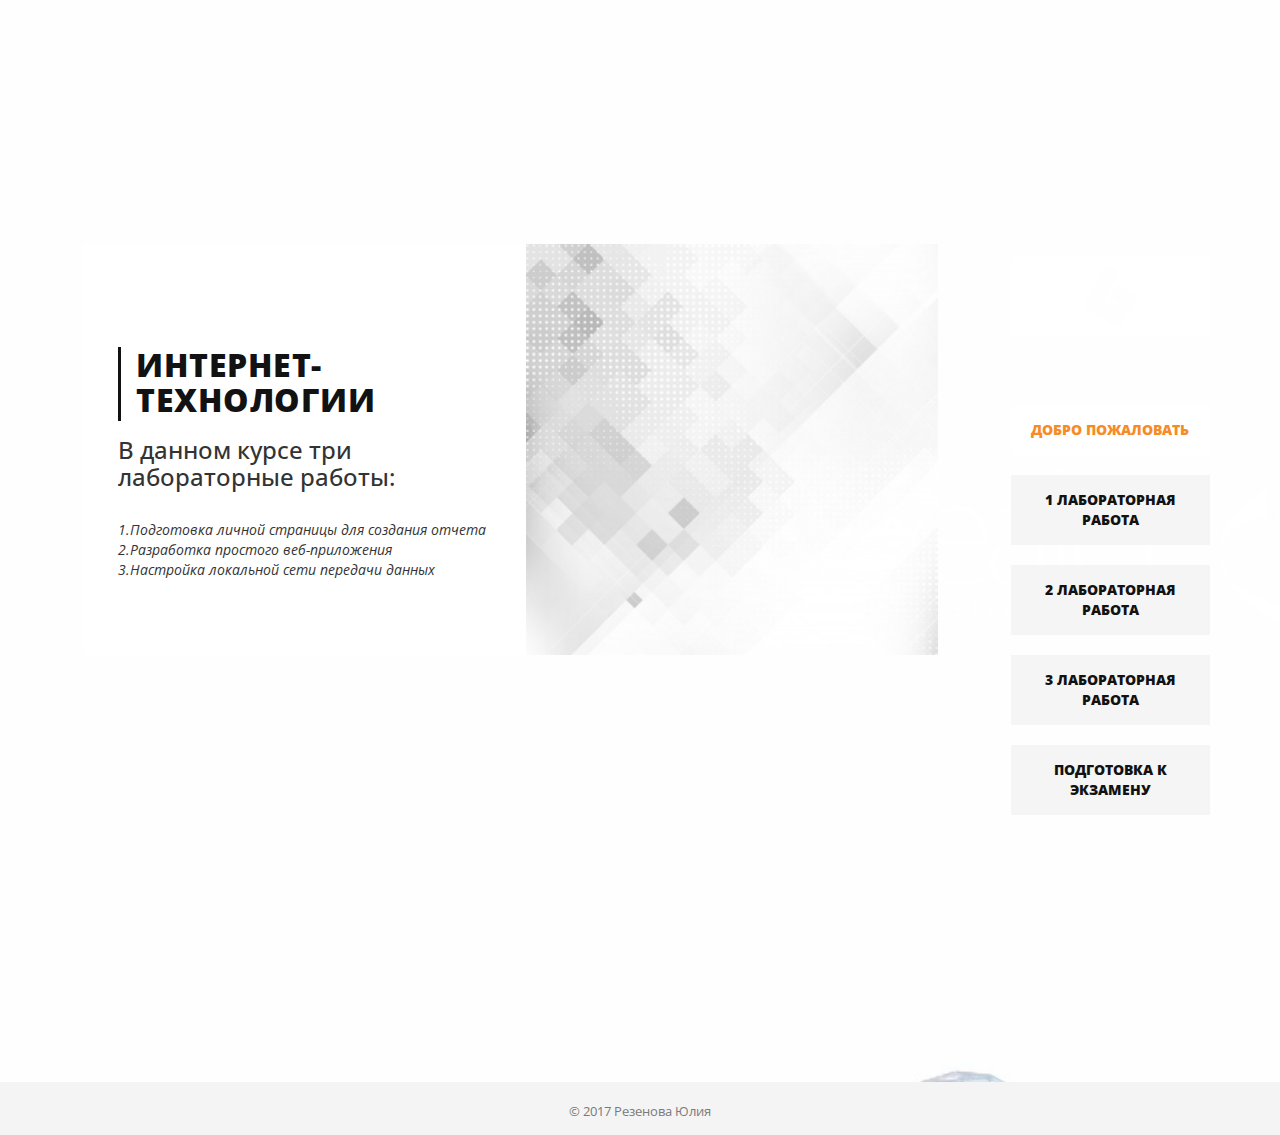
<file: index.html>
<!doctype html>
<!--[if lt IE 7]>      <html class="no-js lt-ie9 lt-ie8 lt-ie7" lang=""> <![endif]-->
<!--[if IE 7]>         <html class="no-js lt-ie9 lt-ie8" lang=""> <![endif]-->
<!--[if IE 8]>         <html class="no-js lt-ie9" lang=""> <![endif]-->
<!--[if gt IE 8]><!--> <html class="no-js" lang=""> <!--<![endif]-->
    <head>
        <meta charset="utf-8">
        <meta http-equiv="X-UA-Compatible" content="IE=edge,chrome=1">
        <title>Интернет-технологии</title>
<!--
Short HTML Template
http://www.templatemo.com/tm-502-short
-->
        <meta name="description" content="">
        <meta name="viewport" content="width=device-width, initial-scale=1">
        <link rel="apple-touch-icon" href="apple-touch-icon.png">

        <link rel="stylesheet" href="css/bootstrap.min.css">
        <link rel="stylesheet" href="css/bootstrap-theme.min.css">
        <link rel="stylesheet" href="css/animate.min.css">
        <link rel="stylesheet" href="css/easy-responsive-tabs.min.css">
        <link rel="stylesheet" href="css/tabs.css">
        <link rel="stylesheet" href="css/templatemo-style.css">

        <link href="https://fonts.googleapis.com/css?family=Open+Sans:300,400,600,700,800" rel="stylesheet">

        <script src="js/vendor/modernizr-2.8.3-respond-1.4.2.min.js"></script>
    </head>
    <body>
        <!--[if lt IE 8]>
            <p class="browserupgrade">You are using an <strong>outdated</strong> browser. Please <a href="http://browsehappy.com/">upgrade your browser</a> to improve your experience.</p>
        <![endif]-->

    <!-- Laoding page  -->
    <div class="preloader">
      <div class="spinner">
        <div class="dot1"></div>
        <div class="dot2"></div>
      </div>
    </div>
    <!-- End Laoding page  -->

    <!-- Begin HorizontalTab style 6 -->
    <section class="section-full image-bg">

      <div class="container">

        <div class="row">

          <div class="col-md-12">

            <a href="index.html"><div class="responsive-logo hidden-lg hidden-md hidden-sm"><img src="img/logo.png"></div></a>
            
            <!-- Begin .HorizontalTab -->
            <div class="VerticalTab VerticalTab_hash_scroll VerticalTab_6 tabs_ver_6">
            
              <ul class="resp-tabs-list hor_1">
                <a href="index.html"><div class="logo"><img src="img/logo.png"></div></a>
                <li class="tabs-1" data-tab-name="profile"><span class="tabs-text">Добро пожаловать</span></li>
                <li class="tabs-2" data-tab-name="resume"><span class="tabs-text">1 лабораторная работа</span></li>
                <li class="tabs-3" data-tab-name="portfolio"><span class="tabs-text">2 лабораторная работа</span></li>             
                <li class="tabs-4" data-tab-name="contact"><span class="tabs-text">3 лабораторная работа</span></li>
		<li class="tabs-5" data-tab-name="portfolio"><span class="tabs-text">Подготовка к экзамену</span></li>  
              </ul>
              
              <div class="resp-tabs-container hor_1 tabs_scroll">
                
                <div class="fc-tab-1">
                
                  <div class="home-container">
                    <div class="row">
                      <div class="col-md-6">
                        <div class="left-content">
                          <div class="left-line"></div>  
                          <h2>Интернет-технологии</h2>
                          <h3>В данном курсе три лабораторные работы:</h3>
					<p>1.Подготовка личной страницы для создания отчета<br />
					2.Разработка простого веб-приложения<br />
					3.Настройка локальной сети передачи данных</p>
                          <div class="primary-button">
                          </div>
                        </div>
                      </div>
                      <div class="col-md-6">
                        <div class="right-content">
                          <img src="img/home-image.jpg">
                        </div>
                      </div>
                    </div>
                  </div>
                  
                </div>
                
                <div class="fc-tab-2">
                
                  <div class="about-container">
                    <div class="row">
                      <div class="col-md-12">
                        <h2>Подготовка личной страницы для создания отчета</h2>
                        <div class="under-line"></div>
                        <p>Цель работы: Создание персональной страницы-отчета на github и работа с git.</p>
							<p>Шаг 1. Форк репозитория<br />
							Шаг 2. Клонирование репозитория<br />
							Шаг 3. Создание базовой иерархии и личной страницы<br />
							Шаг 4. Сохранение изменений в репозитории<br />
							Шаг 5. Pull request<br />
							Шаг 6. Проверка выполнения</p>
							
							<img src="img/about-image.jpg">
                      </div>
                    </div>
                  </div>
                  
                </div>
                
                <div class="fc-tab-3">

                    <div class="about-container">
                    <div class="row">
                      <div class="col-md-12">
                        <h2>Разработка простого веб-приложения прогноза погоды</h2>
                        <div class="under-line"></div>
                       <p><strong>Цель:</strong> Проектирование и разработка веб-приложения. Приложение написано с помощью фреймворка <strong>React.JS</strong>. Город определеяется с помощью <strong>Yandex.Maps API</strong>, прогноз запрашивается с <strong>Yahoo! Weather API</strong>. <strong>Node.js</strong> и <strong>Express</strong> в роли сервера и <strong>node-sass-middleware</strong> препроцессор <strong>SASS</strong>.</p>
				<p>Ссылка на приложение: <a href="https://github.com/stankin/inet-2017/tree/master/idm-17-05/Dirsha/react-application">репозиторий</a></p>			
			      <img src="img/pic111.png" alt="" />
							<p><strong>Состав команды:</strong> Дирша Алеся Николаевна и Резенова Юлия Романовна</p><br /><br /><br /><br /><br />
                      </div>
                    </div>
                  </div>
                  
                </div>
                
                <div class="fc-tab-4">
                
                      <div class="about-container">
                    <div class="row">
                      <div class="col-md-12">
                        <h2>Настройка локальной сети передачи данных</h2>
                        <div class="under-line"></div>
                        <p><strong>Цель: настройка коммутаторов и маршрутизаторов.</strong> </p>
						<img src="img/pic03.jpg" alt="" />
							<p>1.Откроем программу, рассчитаем IP-адреса согласно выбранному варианту<br />
						2.Разместим два компьютера и коммутатор,настроим между ними адресацию. Убедимся, что все работает<br />
						3.Добавим еще коммутатор с двумя компьютерами и маршрутизаторы. Проведем необходимые настройки и проверим работоспособность<br />
						4.Настроим статическую маршрутизацию при помощи следующих команд:<br />
								<em>Команды привилегированного режима // router#</em><br />

								show ip route – выводит таблицу маршрутизации;<br />
								show ip protocols – выводит расширенную информацию об используемых протоколах маршрутизации.<br />
<em>Команды режима глобального конфигурирования // router(config)#</em><br />

ip route [сеть назначения] [маска] [маршрут] – добавляет в таблицу маршрутизации статический маршрут до указанной сети назначения. Маршрут может быть задан в виде исходящего интерфейса и/или (предпочтительно!) адреса next hop (IP-адреса входящего интерфейса следующего маршрутизатора на маршруте).<br />

5.Установим банер на сетевое оборудование:<br />
Banner motd [баннер] – определяет баннерное сообщение.<br />
6.Все работает!</p>
						</div>
                    </div>
                  </div>
                  
                </div>
                
		      <div class="fc-tab-5">
                
                  <div class="home-container">
                    <div class="row">
                      <div class="col-md-6">
                        <div class="left-content">
                          <div class="left-line"></div>  
                          <h2>Подготовка к экзамену</h2>
                          <h3>Выберите все языки определения данных:</h3>
					<p>1.HTML<br />
					2.XML<br />
					3.OWL<br />
					4.SQL<br />
					5.CSS<br />
					6.JavaScript<br />
					7.T-SQL<br />
					8.HTML5</p>
				<p>Данный вопрос составлен по лекциям и направлен на определение того, как отвечающийся разбирается в языках веб-программирования. Знает ли к какие языки относятся к Языкам отпределения данных, какие являются Языками программирования, а какие Языками разметки.</p>
				<p>Ответ на данный вопрос подразумевает выбор нескольких вариантов из списка. Ответ не представляет особой сложности для тех, кто имеет хотя бы небольшое представление о каждом из перечисленных языков.</p>
                          	<p>HTML (от англ. HyperText Markup Language — «язык гипертекстовой разметки») — стандартизированный язык разметки документов во Всемирной паутине. Относится к Языкам разметки и является неправильным вариантом ответа.</p>
                          	<p>XML (англ. eXtensible Markup Language) — расширяемый язык разметки. Аналогично предыдущему ответу относится к Языкам разметки и является неверным вариантом.</p>
				<p>OWL (англ. Web Ontology Language) — язык описания онтологий для семантической паутины. Язык OWL позволяет описывать классы и отношения между ними, присущие веб-документам и приложениям. Относится к Языкам определения данных. Верный вариант ответа.</p>
				<p>SQL — язык программирования, применяемый для создания, модификации и управления данными в реляционной базе данных, управляемой соответствующей системой управления базами данных. Язык определения данных, выбор данного варианта является правильным ответом.</p>
				<p>CSS — формальный язык описания внешнего вида документа, написанного с использованием языка разметки. Относится к языкам разметки, выбор данного варианта будет неверным.</p>
				<p>JavaScript — мультипарадигменный язык программирования. Относится к Языкам программирования, неверный вариант.</p>
				<p>T-SQL — процедурное расширение языка SQL. Можно отнести к Языкам определения данных, а значит данный вариант будет верным.</p>
				<p>HTML5 (англ. HyperText Markup Language, version 5) — язык для структурирования и представления содержимого всемирной паутины. Аналогично HTML относится к языкам разметки и является неверным вариантом ответа.</p>
				<h3>Таким образом, к правильным вариантам относятся: OWL, SQL и T-SQL.</h3>
				<div class="primary-button">
                          </div>
                        </div>
                      </div>
                      <div class="col-md-6">
                        <div class="right-content">
                          <img src="img/home-image.jpg">
                        </div>
                      </div>
                    </div>
                  </div>
                  
                </div>
                
              </div>
            </div>
            <!-- End .HorizontalTab -->
          
          </div>
          
        </div>
        
      </div>

    </section>
    <!-- End HorizontalTab style 6 -->
    

      <footer>
        <p>&copy; 2017 Резенова Юлия </p>
      </footer>
    </div> <!-- /container -->        

        <script src="//ajax.googleapis.com/ajax/libs/jquery/1.11.2/jquery.min.js"></script>
        <script>window.jQuery || document.write('<script src="js/vendor/jquery-1.11.2.min.js"><\/script>')</script>

        <script src="js/vendor/bootstrap.min.js"></script>
        <script src="js/plugins.js"></script>
        <script src="js/main.js"></script>
        <script src="js/jquery.nicescroll.min.js"></script>
        <script src="js/easyResponsiveTabs.js"></script>

        <!-- Google Analytics: change UA-XXXXX-X to be your site's ID. -->
        <script>
            (function(b,o,i,l,e,r){b.GoogleAnalyticsObject=l;b[l]||(b[l]=
            function(){(b[l].q=b[l].q||[]).push(arguments)});b[l].l=+new Date;
            e=o.createElement(i);r=o.getElementsByTagName(i)[0];
            e.src='//www.google-analytics.com/analytics.js';
            r.parentNode.insertBefore(e,r)}(window,document,'script','ga'));
            ga('create','UA-XXXXX-X','auto');ga('send','pageview');
        </script>
    

    </body>
</html>
</file>
<file: css/tabs.css>
/*
*  Table of Contents:
*
*/

/*
=====================================================
--------------- VerticalTab Tabs -----------------
=====================================================
*/

.tabs_scroll {
    height: auto;
    -webkit-box-sizing:border-box;
    -moz-box-sizing:border-box;
    box-sizing:border-box;		
}
.nicescroll-rails {
	width: 12px !important;
    background: rgba(0,0,0,0.1) !important;
    -webkit-border-radius: 1px;
    -moz-border-radius: 1px;
    border-radius: 1px;
}

.nicescroll-cursors {
	
} 


/*
--------------- Tabs Style ------------------
*/

.resp-tabs-list {
	padding: 22.5% 0px!important;
}

.VerticalTab.tabs_ver_6.resp-vtabs ul.resp-tabs-list {
    float: right!important;
    width: 17.5%;
	margin-top: 0px !important;
}
.VerticalTab.tabs_ver_6.resp-vtabs .resp-tabs-container {
	padding: 0px;
	background-color: transparent;
	border: 0;
	float: left;
	width: 75%;
	min-height: auto;
	clear: none;
	border-radius: 0;
	margin-left: 13px;
}
.VerticalTab.tabs_ver_6 .resp-tabs-list .logo img {
	max-width: 100%;
	overflow: hidden;
	margin-bottom: 60px;
}
.VerticalTab.tabs_ver_6 .resp-tabs-list li {
	margin: 10px 0px;
	text-align: center;
	display: inline-block;
	width: 100%;
	font-size: 14px;
	font-weight: 900;
	text-transform: uppercase;
	color: #121212;
}

.VerticalTab.tabs_ver_6 .resp-tabs-list .resp-tab-active {
	margin: 10px 0px!important;
	color: #f78b26;
	border: none!important;
}
.VerticalTab.tabs_ver_6 .resp-tabs-list li:hover {
	color: #f78b26;
    -moz-transition: all 0.2s linear;
    -o-transition: all 0.2s linear;
    -webkit-transition: all 0.2s linear;
    transition: all 0.2s linear;
}

.VerticalTab.tabs_ver_6 .resp-tabs-list li i {
	font-size: 22px;
	-webkit-transition: background 0.3s, color 0.3s, box-shadow 0.3s;
	-moz-transition: background 0.3s, color 0.3s, box-shadow 0.3s;
	transition: background 0.3s, color 0.3s, box-shadow 0.3s;
	display: inline-block;
	cursor: pointer;
	margin: 0;
	text-align: center;
	position: relative;
	z-index: 2;
	border-radius: 50%;
	-o-border-radius: 50%;
	-ms-border-radius: 50%;
	-webkit-border-radius: 50%;
	-moz-border-radius: 50%;
	display: block;
	color: #fff;
	margin-bottom: 5px;
	transition: all 0.2s linear;
	-moz-transition: all 0.2s linear;
    -o-transition: all 0.2s linear;
    -webkit-transition: all 0.2s linear;
    transition: all 0.2s linear;

}

/*
=====================================================
--------------- Tabs Responsive ------------------
=====================================================
*/

h2.resp-accordion {
	font-size: 14px;
	font-weight: 700;
	text-align: center;
	text-transform: uppercase;
	color: #121212;
	margin: 20px 30px;
	list-style: none;
	cursor: pointer;
	background: #fff!important;
	border: 0;
	line-height: 0px;
	cursor: pointer;
	padding: 30px 15px;
	border-left: 0 !important;
	border-right: 0 !important;
}
h2.resp-tab-active {
	margin-bottom: 0px;
	border: none!important;
	padding: 30px 15px!important;
	background: #f78b26!important;
}
h2.resp-accordion:first-child {
    border-top: 1px solid rgba(255, 255, 255, 0.1) !important;
}

h2.resp-accordion .tabs-text {
    position: relative;
    top: -3px;
    left: 0px;
	font-size: 14px;
}

.arrow-tabs {
    float: right;
    margin-top: 10px;
    font-size: 18px !important;
}

h2.resp-accordion .fc_icons {
	font-size: 22px;
	-webkit-transition: background 0.3s, color 0.3s, box-shadow 0.3s;
	-moz-transition: background 0.3s, color 0.3s, box-shadow 0.3s;
	transition: background 0.3s, color 0.3s, box-shadow 0.3s;
	display: inline-block;
	cursor: pointer;
	margin: 0;
	width: 42px !important;
	height: 42px !important;
	text-align: center;
	position: relative;
	z-index: 2;
	border-radius: 50%;
	-o-border-radius: 50%;
	-ms-border-radius: 50%;
	-webkit-border-radius: 50%;
	-moz-border-radius: 50%;
	line-height: 43px;
	background: #fff !important;
}

.resp-vtabs .resp-tab-content {
	border: none!important;
}



@media only screen and (max-width: 768px){
	.resp-vtabs .resp-tabs-container {
		border: none !important;
		float: none !important;
		width: 100% !important;
		min-height: 250px !important;
		clear: none !important;
	}
	.VerticalTab.tabs_ver_2.resp-vtabs .resp-tabs-container,
	.VerticalTab.tabs_ver_3.resp-vtabs .resp-tabs-container,
	.VerticalTab.tabs_ver_4.resp-vtabs .resp-tabs-container,
	.VerticalTab.tabs_ver_5.resp-vtabs .resp-tabs-container,
	.VerticalTab.tabs_ver_6.resp-vtabs .resp-tabs-container	{
		margin-left: 0;
	}
}
</file>
<file: css/templatemo-style.css>
/*

Short HTML Template

http://www.templatemo.com/tm-502-short

*/


/*
===============================================
--------------- 1. CSS Inits ------------------
===============================================
*/

body {
	font-family: "Open Sans", sans-serif;
}

.page_wrapper {
    width: 100%;
    position: relative;
}

/*
===============================================
--------------- 2. PRELOADER ------------------
===============================================
*/


.preloader {
    position: fixed;
    top: 0;
    left: 0;
    width: 100%;
    height: 100%;
    background: #fff;
    z-index: 9999999999;
}
.preloader .spinner {
    position: absolute;
    width: 40px;
    height: 40px;
    top: 50%;
    left: 50%;
    margin-left: -40px;
    margin-top: -40px;
    -webkit-animation: rotatee 2.0s infinite linear;
    animation: rotatee 2.0s infinite linear;
}
.preloader .spinner .dot1,
.preloader .spinner .dot2 {
    width: 60%;
    height: 60%;
    display: inline-block;
    position: absolute;
    top: 0;
    border-radius: 100%;
    -webkit-animation: bouncee 2s infinite ease-in-out;
    animation: bouncee 2s infinite ease-in-out;
}
.preloader .spinner .dot2 {
    top: auto;
    bottom: 0px;
    -webkit-animation-delay: -1s;
    animation-delay: -1s;
}
@-webkit-keyframes rotatee {
    100% {
    -webkit-transform: rotate(360deg);
}
}
@keyframes rotatee {
    100% {
    transform: rotate(360deg);
    -webkit-transform: rotate(360deg);
}
}
@-webkit-keyframes bouncee {
    0%,
    100% {
    -webkit-transform: scale(0);
}
50% {
    -webkit-transform: scale(1);
}
}
@keyframes bouncee {
    0%,
    100% {
    transform: scale(0);
    -webkit-transform: scale(0);
}
50% {
    transform: scale(1);
    -webkit-transform: scale(1);
}
}

/*
===============================================
--------------- CSS Demo ------------------
===============================================
*/
.image-bg {
	background-image: url(../img/background-image.png);
    background-repeat: no-repeat;
    background-size: cover;
    max-width: 100%;
    height: 100%;
}



/*
========================================
----------- HOME STYLE -----------------
========================================
*/

 .resp-tab-content {
    padding: 0;
    overflow: hidden;
 }
 .home-container {
  margin-top: 28.5%;
  background-color: #fff;
 }

 .home-container .left-content {
    padding-top: 25%;
    padding-left: 35px;
 }

 .home-container .left-content .left-line {
    width: 3px;
    height: 74px;
    background-color: #121212;
    float: left;
    margin-right: 15px;
 }

 .home-container .left-content h2 {
    font-size: 32px;
    letter-spacing: 0.5px;
    color: #121212;
    text-transform: uppercase;
    margin: 0px;
    font-weight: 900;
 }

  .home-container .left-content h2 em {
    font-style: normal;
    color: #f78b26;
  }

  .home-container .left-content p {
    margin-top: 30px;
    font-size: 14px;
    font-style: italic;
    color: #343434;
  }

  .home-container .left-content p em {
    font-weight: 500;
  }

  .home-container .left-content .primary-button {
    margin-top: 30px;
  }

  .home-container .left-content .primary-button a {
    font-size: 11px;
    text-transform: uppercase;
    font-weight: 700;
    color: #121212;
    border: 1px solid #343434;
    padding: 11px 14px;
  }

  .home-container .left-content .primary-button a:hover {
    -moz-transition: all 0.2s linear;
    -o-transition: all 0.2s linear;
    -webkit-transition: all 0.2s linear;
    transition: all 0.2s linear;
    border-color: #f78b26;
    color: #f78b26;
    text-decoration: none;
  }

   .home-container .right-content {
      margin-bottom: -1px;
   }

  .home-container .right-content img {
    overflow: hidden;
    width: 100%;
  }



/*
========================================
----------- ABOUT STYLE -----------------
========================================
*/

.about-container {
  text-align: center;
  background-color: #fff;
  margin-top: 24%;
}

.about-container h2 {
  font-size: 24px;
  letter-spacing: 0.5px;
  color: #121212;
  text-transform: uppercase;
  margin: 40px;
  margin-bottom: 0px;
  font-weight: 900;
}

.about-container h2 em {
  font-style: normal;
  color: #f78b26;
}

.about-container .under-line {
  width: 60px;
  height: 3px;
  background-color: #121212;
  margin: 15px auto 20px auto;
}

.about-container p {
  font-size: 14px;
  color: #343434;
  margin: 15px 35px 30px 35px;
}

.about-container p em {
  font-weight: 500;
  font-style: normal;
}

.about-container img {
  width: 100%;
}

/*
========================================
----------- PROJECTS STYLE -----------------
========================================
*/

.projects-container {
  background-color: #fff;
  margin-top: 30%;
  padding: 40px 30px 0px  40px;
}

.project-item {
  position: relative;
  text-align: center;
}

.project-item img {
  display: block;
  max-width: 100%;
  height: auto;
}

.project-item .thumb-holder .hover-effect {
  position: absolute;
  top: 0;
  bottom: 0;
  left: 0;
  right: 0;
  height: 100%;
  width: 100%;
  opacity: 0;
  transition: .5s ease;
  background-color: rgba(249, 139, 38, 0.9);
}

.project-item .thumb-holder .hover-effect .hover-content {
  position: absolute;
  top: 40%;
  width: 100%;
}

.project-item .thumb-holder .hover-effect .hover-content img {
  max-width: 100%;
  text-align: center;
  margin: 0 auto;
  width: 40px;
}

.project-item .thumb-holder .hover-effect .hover-content h4 {
  font-size: 14px;
  font-weight: 700;
  text-transform: uppercase;
  letter-spacing: 0.5px;
  color: #fff;
}

.project-item:hover .hover-effect {
  opacity: 1;
}



/*
========================================
----------- CONTACT STYLE ------------
========================================
*/

.contact-container {
  background-color: #fff;
  margin-top: 29.5%;
}

.contact-form {
  padding: 0px 0px 0px 30px;
  text-align: center;
}

.contact-form h2 {
  margin-top: -50px;
  margin-bottom: 30px;
  font-size: 24px;
  font-weight: 900;
  text-transform: uppercase;
  display: inline-block;
  padding: 15px 30px;
  color: #fff;
  background-color: #f78b26;
}

.contact-form input {
  margin-bottom: 20px;
  padding-left: 15px;
  width: 100%;
  height: 40px;
  display: inline-block;
  line-height: 40px;
  font-size: 13px;
  color: #aaa;
  background-color: #f4f4f4;
  border: none;
  outline: none;
  border-radius: 0;
  box-shadow: none;
}

.contact-form textarea {
  margin-bottom: 20px;
  padding-left: 15px;
  width: 100%;
  max-width: 100%;
  max-height: 180px;
  height: 140px;
  display: inline-block;
  line-height: 40px;
  font-size: 13px;
  color: #aaa;
  background-color: #f4f4f4;
  border: none;
  outline: none!important;
  border-radius: 0;
  box-shadow: none;
}

.contact-form button {
  font-size: 11px;
  text-transform: uppercase;
  font-weight: 700;
  color: #121212;
  border: 1px solid #343434;
  background-color: transparent;
  padding: 11px 14px;
  outline: none;
  margin-bottom: 30px;
  border-radius: 0;
}

.contact-form button:hover {
  -moz-transition: all 0.2s linear;
  -o-transition: all 0.2s linear;
  -webkit-transition: all 0.2s linear;
  transition: all 0.2s linear;
  border-color: #f78b26;
  color: #f78b26;
  text-decoration: none;
}

.more-info {
  padding: 60px 30px 0px 0px;
}

.more-info p em {
  font-weight: 600;
  font-style: normal;
}


/*
========================================
----------- FOOTER STYLE -----------------
========================================
*/

footer {
  background-color: #f4f4f4;
  text-align: center;
}

footer p {
  font-size: 13px;
  color: #7a7a7a;
  padding: 20px 0px 15px 0px;
  margin: 0px;
}

footer p em {
  font-style: normal;
  color: #f78b26;
}



/*
========================================
---------- RESPONSIVE STYLE ------------
========================================
*/

@media (max-width: 768px){

  .VerticalTab {
    padding-bottom: 30px;
  }

  .responsive-logo {
    width: 100%;
    text-align: center;
    margin: 45px 0px 30px 0px;
  }

  .responsive-logo img {
    max-width: 100%;
  }

  .home-container {
    margin-top: 0%;
    text-align: center;
  }

  .home-container .left-content {
    padding: 40px 35px;
  }

  .home-container .left-line {
    display: none;
  }

  .home-container .right-content {
    margin-left: 0;
  }

  .home-container .right-content img {
    width: 100%;
  }

  .about-container {
    margin-top: 0%;
  }

  .projects-container {
    margin-top: 0%;
  }

  .project-item {
    margin: 45px;
  }

  .project-item img {
    width: 100%;
  }

  .hover-content img {
    width: 40px;
  }

  .contact-container {
    margin-top: 0%;
  }

  .contact-form h2 {
    margin-top: 30px;
  }
  .more-info {
    padding: 0px 30px 30px 30px;
  }
}

@media (max-width: 991px){
  .home-container {
    margin-bottom: 60px;
  }
  .home-container .left-content {
    padding: 30px;
    text-align: center;
  }

  .home-container .left-content .left-line {
    display: none;
  }

  .project-item {
    margin: 45px;
  }

  .project-item img {
    width: 100%;
  }

  .hover-content img {
    width: 40px;
  }

  .projects-container {
    margin-bottom: 60px;
  }

  .contact-container  {
    margin-bottom: 60px;
  }

  .contact-form {
    padding: 0px 30px;
  }

  .more-info {
    padding: 0px 30px 30px 30px;
  }
}



/*
========================================
----------- LIGHT BOX STYLE ------------
========================================
*/

/* Preload images */
body:after {
  content: url(../img/close.png) url(../img/loading.gif) url(../img/prev.png) url(../img/next.png);
  display: none;
}

body.lb-disable-scrolling {
  overflow: hidden;
}

.lightboxOverlay {
  position: absolute;
  top: 0;
  left: 0;
  z-index: 9999;
  background-color: black;
  filter: progid:DXImageTransform.Microsoft.Alpha(Opacity=80);
  opacity: 0.8;
  display: none;
}

.lightbox {
  position: absolute;
  margin-top: 5%;
  left: 0;
  width: 100%;
  z-index: 10000;
  text-align: center;
  line-height: 0;
  font-weight: normal;
}

.lightbox .lb-image {
  display: block;
  height: auto;
  max-width: inherit;
  max-height: none;
  border-radius: 3px;

  /* Image border */
  border: 4px solid white;
}

.lightbox a img {
  border: none;
}

.lb-outerContainer {
  position: relative;
  *zoom: 1;
  width: 250px;
  height: 250px;
  margin: 0 auto;
  border-radius: 4px;

  /* Background color behind image.
     This is visible during transitions. */
  background-color: white;
}

.lb-outerContainer:after {
  content: "";
  display: table;
  clear: both;
}

.lb-loader {
  position: absolute;
  top: 43%;
  left: 0;
  height: 25%;
  width: 100%;
  text-align: center;
  line-height: 0;
}

.lb-cancel {
  display: block;
  width: 32px;
  height: 32px;
  margin: 0 auto;
  background: url(../img/loading.gif) no-repeat;
}

.lb-nav {
  position: absolute;
  top: 0;
  left: 0;
  height: 100%;
  width: 100%;
  z-index: 10;
}

.lb-container > .nav {
  left: 0;
}

.lb-nav a {
  outline: none;
  background-image: url('[data-uri]');
}

.lb-prev, .lb-next {
  height: 100%;
  cursor: pointer;
  display: block;
}

.lb-nav a.lb-prev {
  width: 34%;
  left: 0;
  float: left;
  background: url(../img/prev.png) left 48% no-repeat;
  filter: progid:DXImageTransform.Microsoft.Alpha(Opacity=0);
  opacity: 0;
  -webkit-transition: opacity 0.6s;
  -moz-transition: opacity 0.6s;
  -o-transition: opacity 0.6s;
  transition: opacity 0.6s;
}

.lb-nav a.lb-prev:hover {
  filter: progid:DXImageTransform.Microsoft.Alpha(Opacity=100);
  opacity: 1;
}

.lb-nav a.lb-next {
  width: 64%;
  right: 0;
  float: right;
  background: url(../img/next.png) right 48% no-repeat;
  filter: progid:DXImageTransform.Microsoft.Alpha(Opacity=0);
  opacity: 0;
  -webkit-transition: opacity 0.6s;
  -moz-transition: opacity 0.6s;
  -o-transition: opacity 0.6s;
  transition: opacity 0.6s;
}

.lb-nav a.lb-next:hover {
  filter: progid:DXImageTransform.Microsoft.Alpha(Opacity=100);
  opacity: 1;
}

.lb-dataContainer {
  margin: 0 auto;
  padding-top: 5px;
  *zoom: 1;
  width: 100%;
  -moz-border-radius-bottomleft: 4px;
  -webkit-border-bottom-left-radius: 4px;
  border-bottom-left-radius: 4px;
  -moz-border-radius-bottomright: 4px;
  -webkit-border-bottom-right-radius: 4px;
  border-bottom-right-radius: 4px;
}

.lb-dataContainer:after {
  content: "";
  display: table;
  clear: both;
}

.lb-data {
  padding: 0 4px;
  color: #ccc;
}

.lb-data .lb-details {
  width: 85%;
  float: left;
  text-align: left;
  line-height: 1.1em;
}

.lb-data .lb-caption {
  font-size: 13px;
  font-weight: bold;
  line-height: 1em;
}

.lb-data .lb-caption a {
  color: #4ae;
}

.lb-data .lb-number {
  display: block;
  clear: left;
  padding-bottom: 1em;
  font-size: 12px;
  color: #999999;
}

.lb-data .lb-close {
  display: block;
  float: right;
  width: 30px;
  height: 30px;
  background: url(../img/close.png) top right no-repeat;
  text-align: right;
  outline: none;
  filter: progid:DXImageTransform.Microsoft.Alpha(Opacity=70);
  opacity: 0.7;
  -webkit-transition: opacity 0.2s;
  -moz-transition: opacity 0.2s;
  -o-transition: opacity 0.2s;
  transition: opacity 0.2s;
}

.lb-data .lb-close:hover {
  cursor: pointer;
  filter: progid:DXImageTransform.Microsoft.Alpha(Opacity=100);
  opacity: 1;
}


/**
 * Owl Carousel v2.2.1
 * Copyright 2013-2017 David Deutsch
 * Licensed under  ()
 */
/*
 *  Owl Carousel - Core
 */
.owl-carousel {
  display: none;
  width: 100%;
  -webkit-tap-highlight-color: transparent;
  /* position relative and z-index fix webkit rendering fonts issue */
  position: relative;
  z-index: 1; }
  .owl-carousel .owl-stage {
    position: relative;
    -ms-touch-action: pan-Y;
    -moz-backface-visibility: hidden;
    /* fix firefox animation glitch */ }
  .owl-carousel .owl-stage:after {
    content: ".";
    display: block;
    clear: both;
    visibility: hidden;
    line-height: 0;
    height: 0; }
  .owl-carousel .owl-stage-outer {
    position: relative;
    overflow: hidden;
    /* fix for flashing background */
    -webkit-transform: translate3d(0px, 0px, 0px); }
  .owl-carousel .owl-wrapper,
  .owl-carousel .owl-item {
    -webkit-backface-visibility: hidden;
    -moz-backface-visibility: hidden;
    -ms-backface-visibility: hidden;
    -webkit-transform: translate3d(0, 0, 0);
    -moz-transform: translate3d(0, 0, 0);
    -ms-transform: translate3d(0, 0, 0); }
  .owl-carousel .owl-item {
    position: relative;
    min-height: 1px;
    float: left;
    -webkit-backface-visibility: hidden;
    -webkit-tap-highlight-color: transparent;
    -webkit-touch-callout: none; }
  .owl-carousel .owl-item img {
    display: block;
    width: 100%; }
  .owl-carousel .owl-nav.disabled,
  .owl-carousel .owl-dots.disabled {
    display: none; }
  .owl-carousel .owl-nav .owl-prev,
  .owl-carousel .owl-nav .owl-next,
  .owl-carousel .owl-dot {
    display: inline-block;
    cursor: pointer;
    cursor: hand;
    -webkit-user-select: none;
    -khtml-user-select: none;
    -moz-user-select: none;
    -ms-user-select: none;
    user-select: none; }
  .owl-carousel.owl-loaded {
    display: block; }
  .owl-carousel.owl-loading {
    opacity: 0;
    display: block; }
  .owl-carousel.owl-hidden {
    opacity: 0; }
  .owl-carousel.owl-refresh .owl-item {
    visibility: hidden; }
  .owl-carousel.owl-drag .owl-item {
    -webkit-user-select: none;
    -moz-user-select: none;
    -ms-user-select: none;
    user-select: none; }
  .owl-carousel.owl-grab {
    cursor: move;
    cursor: grab; }
  .owl-carousel.owl-rtl {
    direction: rtl; }
  .owl-carousel.owl-rtl .owl-item {
    float: right; }

/* No Js */
.no-js .owl-carousel {
  display: block; }

/*
 *  Owl Carousel - Animate Plugin
 */
.owl-carousel .animated {
  animation-duration: 1000ms;
  animation-fill-mode: both; }

.owl-carousel .owl-animated-in {
  z-index: 0; }

.owl-carousel .owl-animated-out {
  z-index: 1; }

.owl-carousel .fadeOut {
  animation-name: fadeOut; }

@keyframes fadeOut {
  0% {
    opacity: 1; }
  100% {
    opacity: 0; } }

/*
 *  Owl Carousel - Auto Height Plugin
 */
.owl-height {
  transition: height 500ms ease-in-out; }

/*
 *  Owl Carousel - Lazy Load Plugin
 */
.owl-carousel .owl-item .owl-lazy {
  opacity: 0;
  transition: opacity 400ms ease; }

.owl-carousel .owl-item img.owl-lazy {
  transform-style: preserve-3d; }

/*
 *  Owl Carousel - Video Plugin
 */
.owl-carousel .owl-video-wrapper {
  position: relative;
  height: 100%;
  background: #000; }

.owl-carousel .owl-video-play-icon {
  position: absolute;
  height: 80px;
  width: 80px;
  left: 50%;
  top: 50%;
  margin-left: -40px;
  margin-top: -40px;
  background: url("owl.video.play.png") no-repeat;
  cursor: pointer;
  z-index: 1;
  -webkit-backface-visibility: hidden;
  transition: transform 100ms ease; }

.owl-carousel .owl-video-play-icon:hover {
  -ms-transform: scale(1.3, 1.3);
      transform: scale(1.3, 1.3); }

.owl-carousel .owl-video-playing .owl-video-tn,
.owl-carousel .owl-video-playing .owl-video-play-icon {
  display: none; }

.owl-carousel .owl-video-tn {
  opacity: 0;
  height: 100%;
  background-position: center center;
  background-repeat: no-repeat;
  background-size: contain;
  transition: opacity 400ms ease; }

.owl-carousel .owl-video-frame {
  position: relative;
  z-index: 1;
  height: 100%;
  width: 100%; }

  .owl-theme .owl-dots {
    text-align: center;
  }

.owl-theme .owl-dots .owl-dot span {
  width: 10px;
  height: 10px;
  margin: 30px 5px;
  background: #D6D6D6;
  display: block;
  -webkit-backface-visibility: visible;
  transition: opacity .2s ease;
  border-radius: 30px;
}

.owl-theme .owl-dots .active span {
  width: 10px;
  height: 10px;
  background: #f78b26;
  display: block;
  -webkit-backface-visibility: visible;
  transition: opacity .2s ease;
  border-radius: 30px;
}

.owl-carousel .owl-nav {
  display: none;
}
</file>
<file: css/easy-responsive-tabs.min.css>
.resp-tabs-list li,h2.resp-accordion{font-size:13px;cursor:pointer}ul.resp-tabs-list{margin:0;padding:0}.resp-tabs-list li{font-weight:600;display:inline-block;padding:13px 15px;margin:0 4px 0 0;list-style:none;float:left}.resp-tabs-container{padding:0;background-color:#fff;clear:left}h2.resp-accordion{display:none}.resp-tab-content{display:none;padding:15px}.resp-accordion-active,.resp-content-active,.resp-easy-accordion h2.resp-accordion,.resp-tab-content-active{display:block}.resp-tab-active{border:1px solid #5AB1D0!important;margin-bottom:-1px!important;padding:12px 14px 14px!important;border-top:4px solid #5AB1D0!important;border-bottom:0 #fff solid!important;background-color:#fff}.resp-tab-content{border:1px solid #c1c1c1;border-top-color:#5AB1D0}h2.resp-accordion{font-size:13px;border:1px solid #c1c1c1;border-top:0 solid #c1c1c1;margin:0;padding:10px 15px}h2.resp-tab-active{border-bottom:0 solid #c1c1c1!important;margin-bottom:0!important;padding:10px 15px!important}h2.resp-tab-title:last-child{border-bottom:12px solid #c1c1c1!important;background:#00f}.resp-vtabs ul.resp-tabs-list{float:left;width:30%}.resp-vtabs .resp-tabs-list li{display:block;padding:15px!important;margin:0 0 4px;cursor:pointer;float:none}.resp-vtabs .resp-tabs-container{padding:0;background-color:#fff;border:1px solid #c1c1c1;float:left;width:68%;min-height:250px;border-radius:4px;clear:none}.resp-vtabs .resp-tab-content{border:none;word-wrap:break-word}.resp-vtabs li.resp-tab-active{position:relative;z-index:1;margin-right:-1px!important;padding:14px 15px 15px 14px!important;border:1px solid #5AB1D0!important;border-left:4px solid #5AB1D0!important;margin-bottom:4px!important;border-right:1px #FFF solid!important}.resp-arrow{width:0;height:0;float:right;margin-top:3px;border-left:6px solid transparent;border-right:6px solid transparent;border-top:12px solid #c1c1c1}h2.resp-tab-active span.resp-arrow{border:none;border-left:6px solid transparent;border-right:6px solid transparent;border-bottom:12px solid #9B9797}h2.resp-tab-active{background:#DBDBDB}.resp-easy-accordion .resp-tab-content{border:1px solid #c1c1c1}.resp-easy-accordion .resp-tab-content:last-child{border-bottom:1px solid #c1c1c1}.resp-jfit{width:100%;margin:0}h2.resp-accordion:first-child{border-top:1px solid #c1c1c1}@media only screen and (max-width:768px){ul.resp-tabs-list{display:none}h2.resp-accordion{display:block}.resp-vtabs .resp-tab-content{border:1px solid #C1C1C1}.resp-vtabs .resp-tabs-container{border:none;float:none;width:100%;min-height:100px;clear:none}.resp-accordion-closed{display:none!important}.resp-vtabs .resp-tab-content:last-child{border-bottom:1px solid #c1c1c1!important}}
</file>
